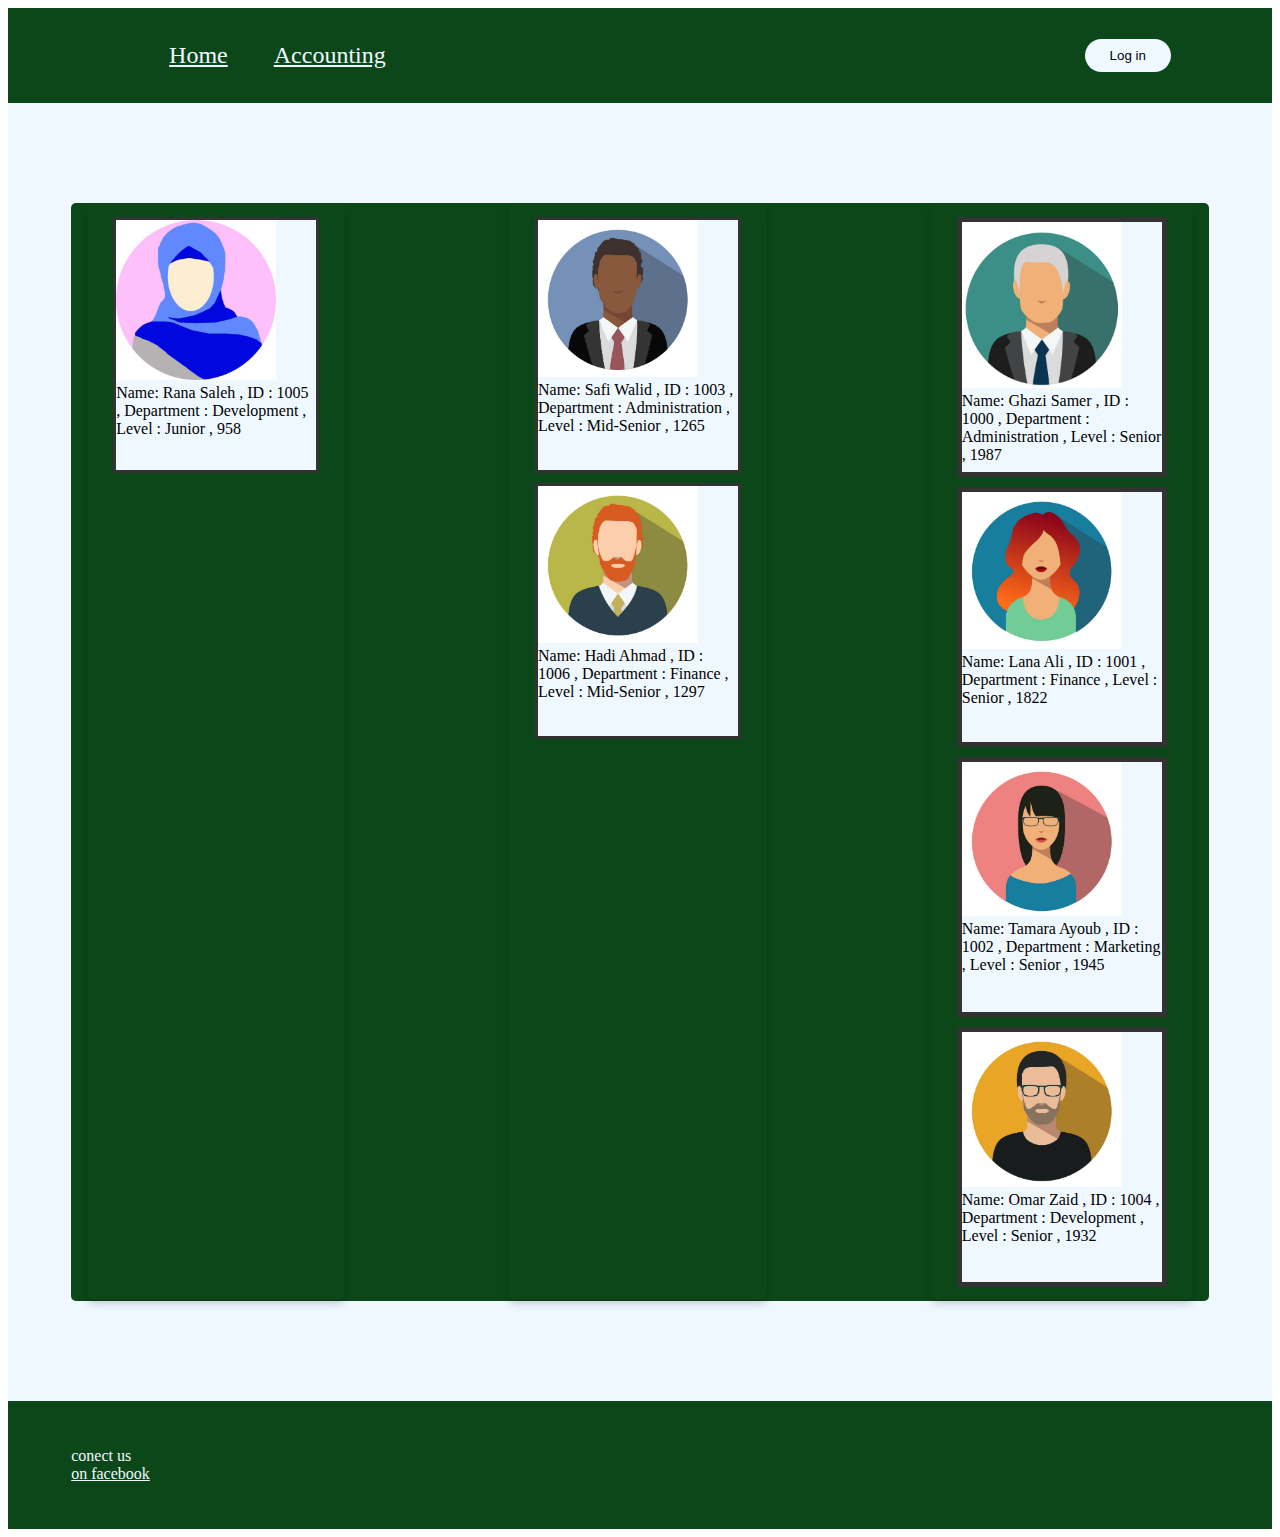
<file: index.html>
<!DOCTYPE html>
<html lang="en">
<head>
    <meta charset="UTF-8">
    <meta http-equiv="X-UA-Compatible" content="IE=edge">
    <meta name="viewport" content="width=device-width, initial-scale=1.0">
    <title>HR-management-system</title>
    <link rel="stylesheet" typy="text.css" href="./index.css"/>
    <link rel="preconnect" href="https://fonts.googleapis.com">
    <link rel="preconnect" href="https://fonts.gstatic.com" crossorigin>
    <link href="https://fonts.googleapis.com/css2?family=Josefin+Sans:ital,wght@1,300&family=Oswald&display=swap" rel="stylesheet">

</head>
<body>
    <header>
        <nav> 
            <ul class="nav__links">
       <li>  <a href="./index.html">Home</a> </li> 
       <li>  <a href="./accounting.html">Accounting</a> </li>
    </ul>
      </nav>
      <a class="cta" herf="#"><button>Log in</button></a>
    </header>
    <main>
   <section>
        <div class="flex-container">
     <div class="container" id="junior"></div>
     <div class="container" id="midSenior" ></div>
     <div class="container" id="senior"></div>   
     </div>
    </section>
    
    <section>
     <div id="task09"> </div>
    </section>
    </main>
    <footer>

        <div class="sss" >
            <p>conect us <br> <a href="https://www.facebook.com/engamani.sami.7">on facebook</a></p>
        </div>
    </footer>
    <script src="./app.js"></script>
</body>
</html>
</file>
<file: index.css>
header {
    display: flex;
    justify-content: space-between;
    align-items: center;
    padding: 10px 8%;
    background-color: #0C471A;
    font-size: x-large;
     
  }

   .nav__links{
      list-style: none;
  
   }
   .nav__links li {
      display: inline-block;
      padding: 0px 20px ;
      
   }
   .nav__links li a {
      transition: all 0.3s ease 0s;
      color: aliceblue;
      
   }
   .nav__links li a:hover {
      color: #04AA6D ;
   }
  
   button {
      padding: 9px 25px;
      background-color: aliceblue;
       border: none;
       border-radius: 50px;
       cursor: pointer;
       transition: all 0.3s ease 0s;
  
   }
   button:hover {
      background-color: #04AA6D;
   }
   main{
      background-color: aliceblue;
      padding: 100px 5%;
      
  }
  .flex-container {
    transition: 0.3s;
    border-radius: 5px; 
     display: flex;
     flex-direction: row;
     background-color:#0C471A;
     justify-content: space-between;
     align-content: space-around;
     padding: 2px 16px;
  }
  .container {
   box-shadow: 0 4px 8px 0 rgba(0,0,0,0.2);
   transition: 0.3s;
   border-radius: 5px; 
 }
 .flex-container:hover {
   box-shadow: 0 8px 16px 0 rgba(0,0,0,0.2);
 }
 .container:hover {
   box-shadow: 0 8px 16px 0 rgba(0,0,0,0.2);
 }
 .container {
   padding: 2px 16px;
 }
  .div{
   font-family: Arial, Helvetica, sans-serif;
   font-size: large;
   justify-content: space-between;
     align-content: space-around;

  }
  .div:hover {
   box-shadow: 0 8px 16px 0 rgba(0,0,0,0.2);
  }
  
  footer {
      background-color: #0C471A;
      padding: 30px 5%;
      
  }
  .sss p{
      color: aliceblue;
      font-size: medium;
  
  }
  .sss p a {
      color: aliceblue;
  }
  .sss p a:hover {
      color: #04AA6D;
  }
</file>
